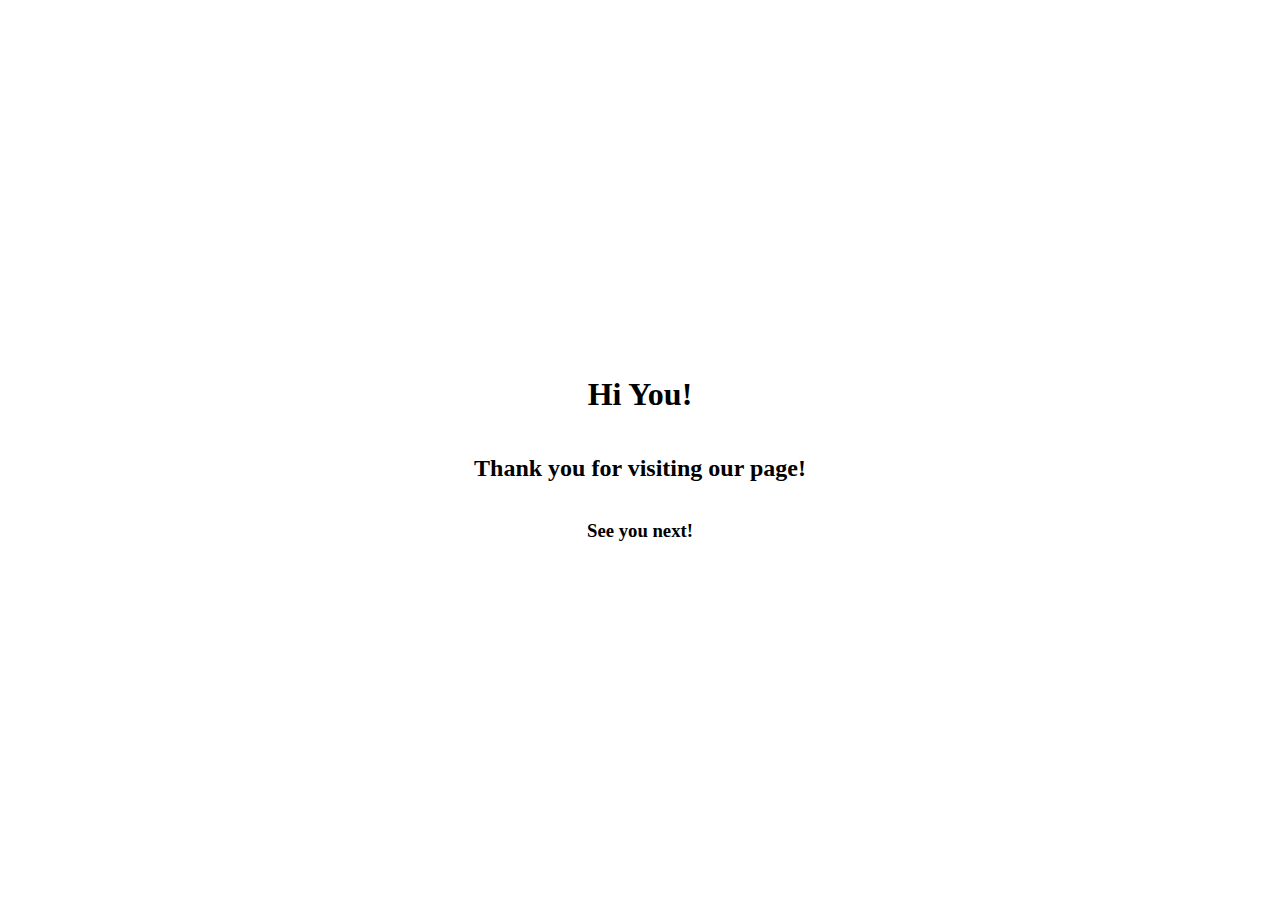
<file: closing.html>
<!DOCTYPE html>
<html lang="en">
<head>
    <meta charset="UTF-8">
    <meta http-equiv="X-UA-Compatible" content="IE=edge">
    <meta name="viewport" content="width=device-width, initial-scale=1.0">
    <title>Document</title>
</head>
<body style="display: flex;flex-direction: column;justify-content: center;align-items: center;height: 100vh;">
    <h1>Hi You!</h1>
    <h2>Thank you for visiting our page!</h2>
    <h3>See you next!</h3>
</body>
</html>
</file>
